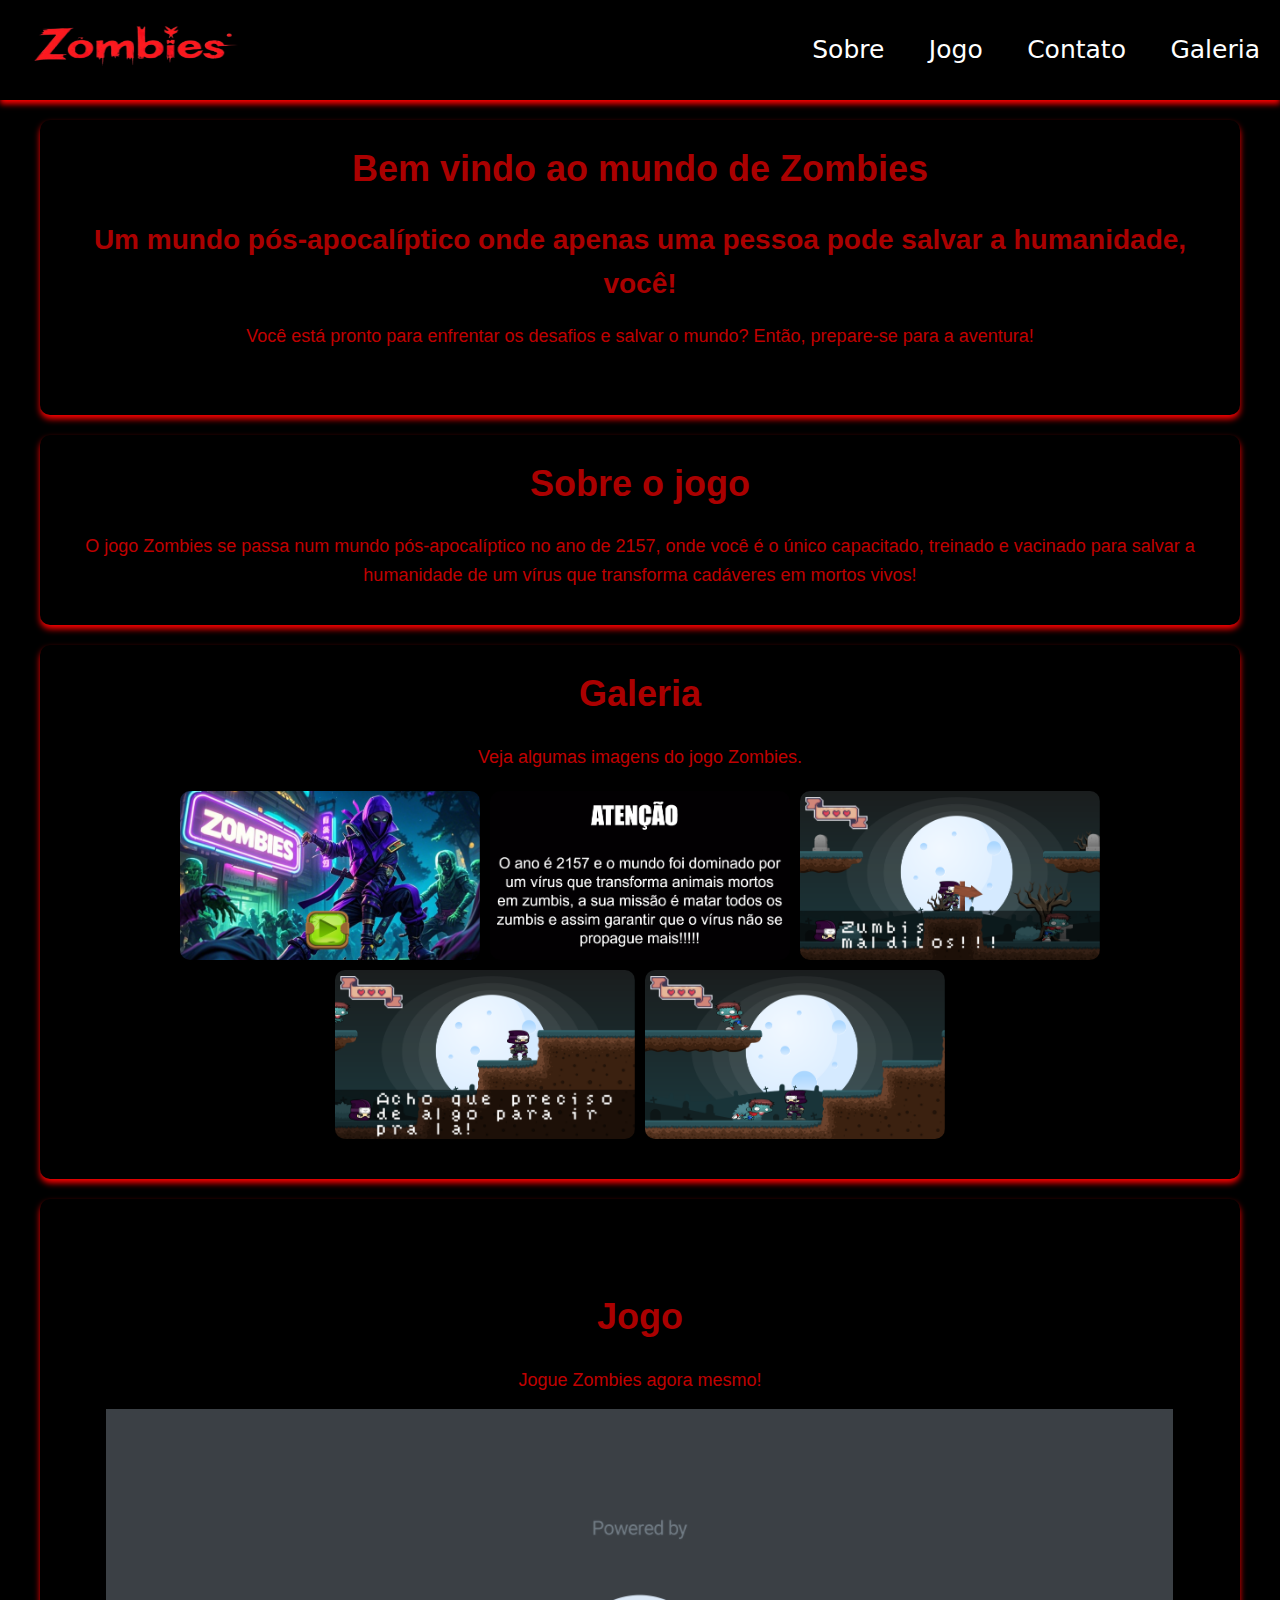
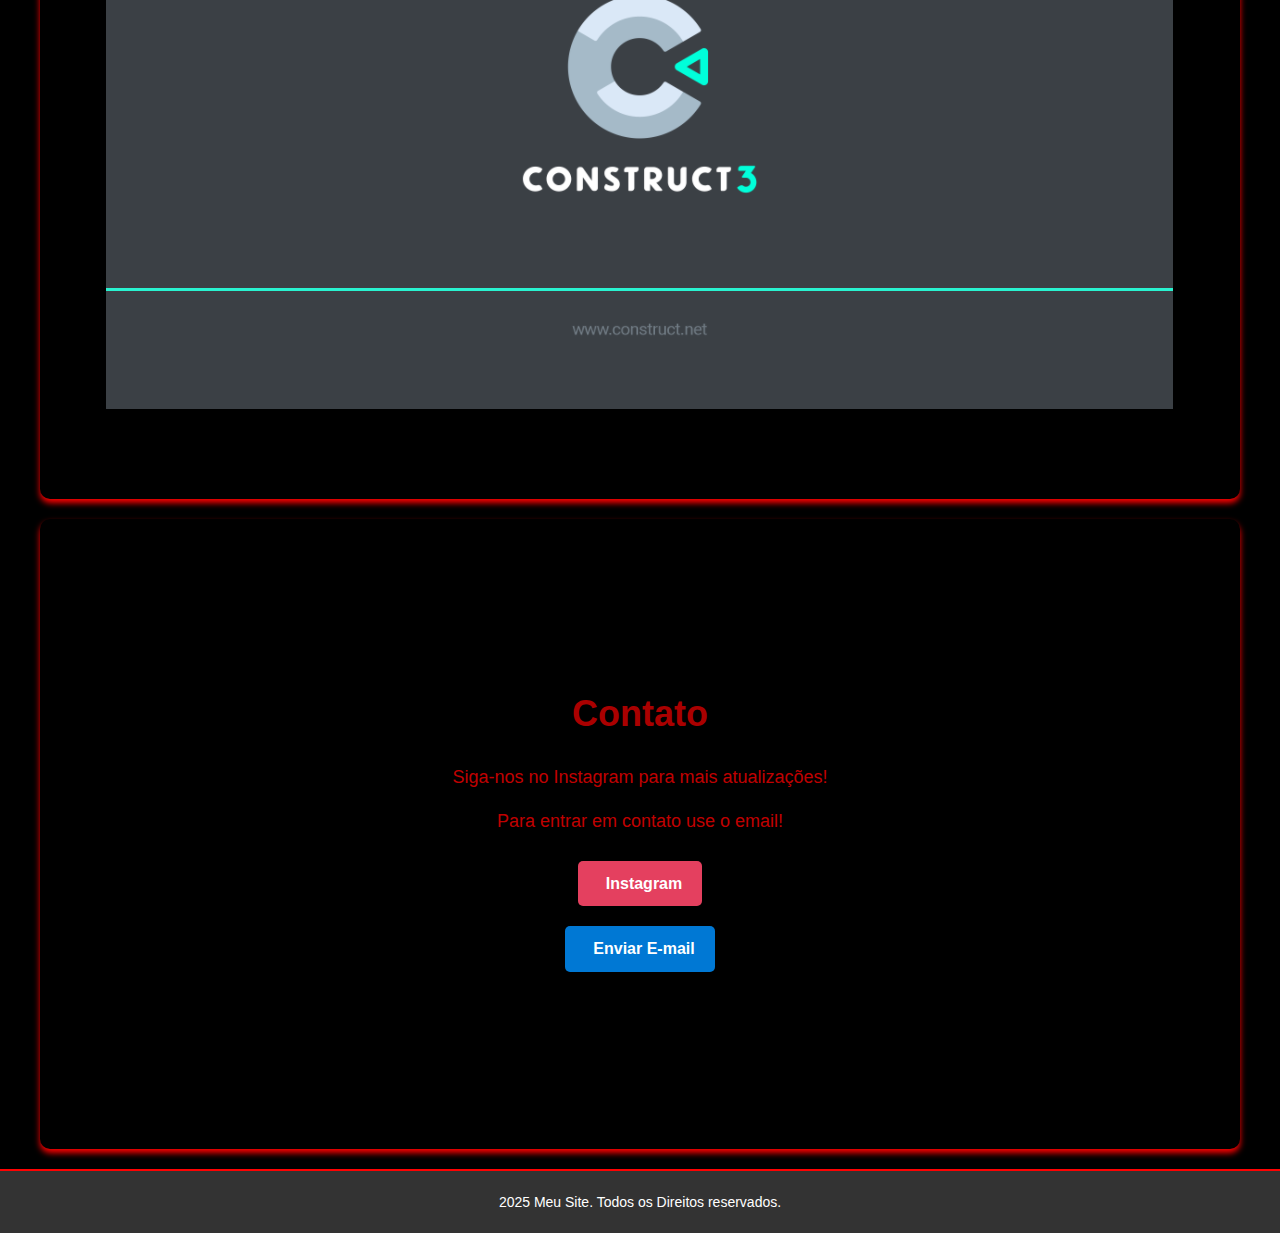
<file: SITE PROJETO/index.html>
<!DOCTYPE html>
<html lang="pt-BR"> <!-- Define o tipo de documento como HTML5 e o idioma como português do Brasil -->

<head>
    <meta charset="UTF-8"> <!-- Define a codificação de caracteres como UTF-8 para suportar caracteres especiais -->
    <meta name="viewport" content="width=device-width, initial-scale=1.0">
    <!-- Torna o site responsivo em dispositivos móveis -->
    <title>Zombies</title> <!-- Define o título da página que aparece na aba do navegador -->
    <link rel="stylesheet" href="css/all.min.css"> <!-- Inclui o arquivo CSS da biblioteca Font Awesome -->
    <link rel="stylesheet" href="css/style.css"> <!-- Inclui o arquivo CSS principal do site -->
    <link rel="stylesheet" href="css/aos.css"> <!-- Inclui o arquivo CSS para animações (AOS - Animate On Scroll) -->
</head>

<body> <!-- Início do corpo da página -->
    <header> <!-- Define o cabeçalho da página -->
        <img src="img/logo.png" alt=""> <!-- Exibe o logotipo do site -->
        <nav> <!-- Define o menu de navegação -->
            <a href="#sobre">Sobre</a> <!-- Link para a página "Sobre" -->
            <a href="#jogo">Jogo</a> <!-- Link para a página "Jogo" -->
            <a href="#contato">Contato</a> <!-- Link para a página "Contato" -->
            <a href="#galeria">Galeria</a> <!-- Link para a página "Galeria" -->
        </nav>
    </header>
    <main> <!-- Define o conteúdo principal da página -->
        <section> <!-- Define uma seção dentro do conteúdo principal -->
            <h1>Bem vindo ao mundo de Zombies</h1> <!-- Título principal da página -->
            <h2> Um mundo pós-apocalíptico onde apenas uma pessoa pode salvar a humanidade, você!</h2>
            <!-- Subtítulo que descreve o tema do site -->
            <p>Você está pronto para enfrentar os desafios e salvar o mundo? Então, prepare-se para a aventura!</p>
            <!-- Parágrafo de introdução ao tema do site -->
            <div data-aos="fade-up">Conteúdo animado</div> <!-- Div com animação de fade-up ao rolar a página -->
        </section>
    </main>
    <main id="sobre"> <!-- Define o conteúdo principal da página com a classe "sobre" -->
        <h1>Sobre o jogo</h1>
        <p>O jogo Zombies se passa num mundo pós-apocalíptico no ano de 2157, onde você é o único capacitado, treinado e
            vacinado para salvar a humanidade de um vírus que transforma cadáveres em mortos vivos!</p>
    </main>
    <main id="galeria">
        <h1>Galeria</h1>
        <p>Veja algumas imagens do jogo Zombies.</p>
        <div class="galeria"> <!-- Define uma galeria de imagens -->
            <img src="img/galeria1.png" alt="Imagem 1"> <!-- Exibe a primeira imagem da galeria -->
            <img src="img/galeria2.png" alt="Imagem 2"> <!-- Exibe a segunda imagem da galeria -->
            <img src="img/galeria3.png" alt="Imagem 3"> <!-- Exibe a terceira imagem da galeria -->
            <img src="img/galeria4.png" alt="Imagem 4"> <!-- Exibe a terceira imagem da galeria -->
            <img src="img/galeria5.png" alt="Imagem 5"> <!-- Exibe a terceira imagem da galeria -->
        </div>
    </main>
    <main id="jogo">
        <h1>Jogo</h1> <!-- Título da seção do jogo -->
        <p>Jogue Zombies agora mesmo!</p> <!-- Texto explicativo -->
        <iframe src="jogo/index.html" width="100%" height="600px" style="border: none;"></iframe>
        <!-- Exibe o jogo Zombies em um iframe, permitindo que o jogo seja jogado diretamente na página -->

    </main>
    <main id="contato">
        <h1>Contato</h1> <!-- Título da seção de contato -->
        <p>Siga-nos no Instagram para mais atualizações!</p> <!-- Texto explicativo -->
        <p>Para entrar em contato use o email!</p>
        <a href="https://www.instagram.com/ngdusleao" target="_blank" class="btn-instagram">
            <i class="fa-brands fa-instagram"></i> Instagram
        </a> <!-- Botão com o ícone do Instagram -->       
        <a href="mailto:arthuriori25@gmail.com" class="btn-email">
            <i class="fa-solid fa-envelope"></i> Enviar E-mail
        </a> <!-- Botão para enviar e-mail -->
    </main>
    <footer> <!-- Define o rodapé da página -->
        <!-- Texto de direitos reservados -->
        <p>2025 Meu Site. Todos os Direitos reservados.</p> <!-- Exibe o texto de direitos autorais -->
    </footer>
</body>

</html>
</file>
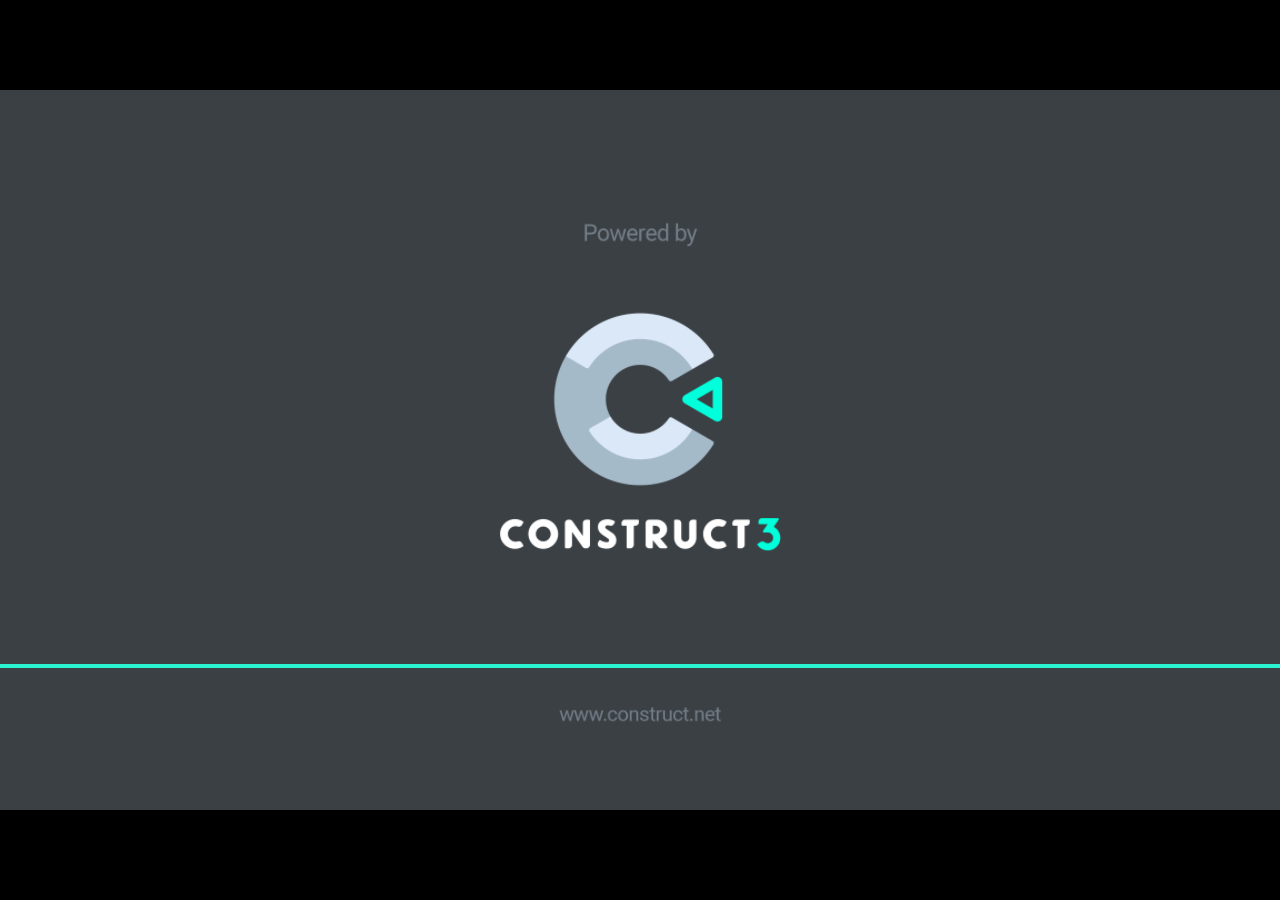
<file: SITE PROJETO/jogo/index.html>
<!DOCTYPE html>
<html>
<head>
    <meta charset="UTF-8">
	<title>novo jogo</title>
	<meta name="viewport" content="width=device-width, initial-scale=1.0, maximum-scale=1.0, minimum-scale=1.0, user-scalable=no">
	
	<!-- Made with Construct, the game and app creator :: https://www.construct.net -->
	<meta name="generator" content="Scirra Construct">



	<link rel="manifest" href="appmanifest.json">
	<link rel="apple-touch-icon" sizes="128x128" href="icons/icon-128.png">
	<link rel="apple-touch-icon" sizes="256x256" href="icons/icon-256.png">
	<link rel="apple-touch-icon" sizes="512x512" href="icons/icon-512.png">
	<link rel="icon" type="image/png" href="icons/icon-512.png">

	<link rel="stylesheet" href="style.css">



</head> 
 
<body>

	

<script>
if (location.protocol.substr(0, 4) === "file")
{
	alert("Web exports won't work until you upload them. (When running on the file: protocol, browsers block many features from working for security reasons.)");
}
</script>
	
	<noscript>
		<div id="notSupportedWrap">
			<h2 id="notSupportedTitle">This content requires JavaScript</h2>
			<p class="notSupportedMessage">JavaScript appears to be disabled. Please enable it to view this content.</p>
		</div>
	</noscript>
	<script src="scripts/modernjscheck.js"></script>
	<script src="scripts/supportcheck.js"></script>
	<script src="scripts/offlineclient.js" type="module"></script>
	<script src="scripts/main.js" type="module"></script>
	<script src="scripts/register-sw.js" type="module"></script>

</body> 
</html>
</file>
<file: SITE PROJETO/css/style.css>
* {
    /* Seleciona todos os elementos */
    margin: 0;
    /* Remove margens padrão */
    padding: 0;
    /* Remove margens e preenchimentos padrão */
    box-sizing: border-box;
    /* Define o modelo de caixa para todos os elementos */
}

html {
    scroll-behavior: smooth;
    /* Adiciona rolagem suave ao clicar em links âncora */
}

header {
    /* Estilo do cabeçalho */
    background-color: #000000;
    /* Define a cor de fundo do cabeçalho */
    font-family: roboto, arial, sans-serif;
    /* Define a fonte do cabeçalho */
    color: #000000;
    /* Define a cor do texto */
    align-items: center;
    /* Alinha os itens no centro */
    height: 100px;
    /* Define a altura do cabeçalho */
    box-shadow: 0 4px 6px rgba(255, 0, 0, 1.0);
    /* Adiciona uma sombra suave */
}

header nav {
    /* Estilo do menu de navegação */
    float: right;
    /* Alinha o menu de navegação à direita */
    padding-top: 30px;

    /* Adiciona espaçamento superior */
    a {
        padding: 20px;
        /* Adiciona espaçamento interno */
        font-family: system-ui, -apple-system, BlinkMacSystemFont, 'Segoe UI', Roboto, Oxygen, Ubuntu, Cantarell, 'Open Sans', 'Helvetica Neue', sans-serif;
        /* Define a fonte do link */
        color: #000000;
        /* Define a cor do texto */
        color: rgb(255, 255, 255);
        /* Define a cor do texto */
        text-align: center;
        /* Alinha o texto ao centro */
        text-decoration: none;
        /* Remove o sublinhado do link */
        font-size: 25px;
        /* Define o tamanho da fonte */
        font-weight: 500;
        /* Define o peso da fonte */
        transition: all 0.5s ease-in-out;

        /* Adiciona uma transição suave */
        &:hover {
            /* Efeito de hover */
            border-radius: 50px;
            /* Arredonda os cantos */
            transform: scale(1.05);
            /* Aumenta o tamanho do link */
            background-color: #ff0202;
            /* Altera a cor de fundo */

        }
    }
}

header img {
    /* Estilo da imagem do cabeçalho */
    width: 250px;
    /* Define a largura da imagem */
    margin-left: 20px;
    /* Adiciona margem à esquerda */
    padding-top: 20px;
    /* Adiciona espaçamento superior */
    padding-bottom: 10px;
    /* Adiciona espaçamento inferior */
    padding-right: 20px;
    /* Adiciona espaçamento à direita */
    float: left;
    /* Alinha a imagem à esquerda */
    height: 80px;
    /* Define a altura da imagem */
    border-radius: 5px;
    /* Arredonda os cantos da imagem */
    transition: all 0.5s ease-in-out;

    /* Adiciona uma transição suave */
    &:hover {
        /* Efeito de hover */
        transform: scale(1.05);
        /* Aumenta o tamanho da imagem */
    }
}

main {
    margin: 20px auto;
    /* Centraliza o conteúdo horizontalmente e adiciona margem vertical */
    padding: 20px;
    /* Adiciona espaçamento interno */
    max-width: 1200px;
    /* Define uma largura máxima para o conteúdo */
    font-family: Arial, sans-serif;
    /* Define a fonte do texto */
    font-size: 18px;
    /* Define o tamanho da fonte */
    line-height: 1.6;
    /* Melhora a legibilidade do texto */
    color: #c00000;
    /* Define a cor do texto */
    background-color: #000000;
    /* Define uma cor de fundo */
    border-radius: 10px;
    /* Arredonda os cantos */
    box-shadow: 0 4px 6px rgba(255, 0, 0, 1.0);
    /* Adiciona uma sombra suave */
}

main h1 {
    /* Estilo para o título principal */
    font-size: 36px;
    /* Define o tamanho da fonte do título */
    margin-bottom: 20px;
    /* Adiciona margem inferior */
    color: #aa0000;
    /* Define a cor do título */
    text-align: center;
    /* Centraliza o título */
}

main h2 {
    /* Estilo para subtítulos */
    font-size: 28px;
    /* Define o tamanho da fonte do subtítulo */
    margin-bottom: 15px;
    /* Adiciona margem inferior */
    color: #aa0000;
    /* Define a cor do subtítulo */
    text-align: center;
    /* Alinha o subtítulo à esquerda */
}

main p {
    /* Estilo para parágrafos */
    margin-bottom: 15px;
    /* Adiciona margem inferior */
    text-align: center;
    /* Justifica o texto */
}

main#jogo {
    display: flex;
    /* Ativa o Flexbox */
    flex-direction: column;
    /* Organiza os itens em uma coluna */
    align-items: center;
    /* Centraliza os itens horizontalmente */
    justify-content: center;
    /* Centraliza os itens verticalmente */
    height: 100vh;
    /* Faz o container ocupar toda a altura da tela */
    text-align: center;
    /* Centraliza o texto */
}
main#contato {
    display: flex;
    /* Ativa o Flexbox */
    flex-direction: column;
    /* Organiza os itens em uma coluna */
    align-items: center;
    /* Centraliza os itens horizontalmente */
    justify-content: center;
    /* Centraliza os itens verticalmente */
    height: 70vh;
    /* Faz o container ocupar toda a altura da tela */
    text-align: center;
    /* Centraliza o texto */
}

main#contato a {
    margin: 10px 0;
    /* Adiciona espaçamento entre os botões */
    text-decoration: none;
    /* Remove o sublinhado dos links */
}

footer {
    /* Estilo para o rodapé da página */
    background-color: #333;
    /* Define a cor de fundo do rodapé */
    color: #fff;
    /* Define a cor do texto no rodapé */
    text-align: center;
    /* Centraliza o texto no rodapé */
    padding: 20px;
    /* Adiciona espaçamento interno ao redor do conteúdo do rodapé */
    font-size: 14px;
    /* Define o tamanho da fonte do texto no rodapé */
    border-top: 2px solid #ff0202;
    /* Adiciona uma borda superior ao rodapé */
    box-shadow: 0 -4px 6px rgba(0, 0, 0, 0.1);
    /* Adiciona uma sombra suave acima do rodapé */
}

footer a {
    /* Estilo para links dentro do rodapé */
    color: #ff0202;
    /* Define a cor dos links no rodapé */
    text-decoration: none;
    /* Remove o sublinhado dos links */
    transition: color 0.3s ease-in-out;
    /* Adiciona uma transição suave ao alterar a cor dos links */
}

footer a:hover {
    /* Estilo para links no estado de hover */
    color: #fff;
    /* Altera a cor dos links para branco quando o mouse passa sobre eles */
}

body {
    /* Estilo do corpo da página */
    background-color: #000000;
    /* Define a cor de fundo da página */
    font-family: Arial, sans-serif;
    /* Define a fonte padrão da página */
    color: #c00000;
    /* Define a cor do texto */
    line-height: 1.6;
    /* Melhora a legibilidade do texto */
    margin: 0;
    /* Remove margens padrão */
    padding: 0;
    /* Remove preenchimentos padrão */
    overflow-x: hidden;
    /* Impede o deslocamento horizontal */
}

.galeria {
    display: flex;
    /* Exibe as imagens em linha */
    flex-wrap: wrap;
    /* Permite que as imagens quebrem para a próxima linha se necessário */
    justify-content: center;
    /* Centraliza as imagens horizontalmente */
    gap: 10px;
    /* Adiciona espaçamento entre as imagens */
    margin: 20px auto;
    /* Adiciona margem ao redor da galeria */
    max-width: 1200px;
    /* Define uma largura máxima para a galeria */
}

.galeria img {
    width: 300px;
    /* Define a largura das imagens */
    height: auto;
    /* Mantém a proporção original das imagens */
    border-radius: 10px;
    /* Adiciona cantos arredondados às imagens */
    box-shadow: 0 4px 6px rgba(0, 0, 0, 0.1);
    /* Adiciona uma sombra suave às imagens */
    transition: transform 0.3s ease;
    /* Adiciona uma transição suave para o efeito de hover */
}

.galeria img:hover {
    transform: scale(1.1);
    /* Aumenta o tamanho da imagem ao passar o mouse */
}

/* Estilo para o botão do Instagram */
.btn-instagram {
    display: inline-flex;
    /* Exibe o botão como um elemento flexível em linha */
    align-items: center;
    /* Alinha o ícone e o texto verticalmente */
    justify-content: center;
    /* Centraliza o conteúdo horizontalmente */
    background-color: #E4405F;
    /* Cor de fundo do botão (cor do Instagram) */
    color: #ffffff;
    /* Cor do texto e do ícone */
    text-decoration: none;
    /* Remove o sublinhado do link */
    padding: 10px 20px;
    /* Adiciona espaçamento interno */
    border-radius: 5px;
    /* Arredonda os cantos do botão */
    font-size: 16px;
    /* Define o tamanho do texto */
    font-weight: bold;
    /* Deixa o texto em negrito */
    transition: background-color 0.3s ease;
    /* Adiciona uma transição suave ao passar o mouse */
    margin-top: 10px;
    /* Adiciona um espaçamento superior */
}

.btn-instagram i {
    margin-right: 8px;
    /* Adiciona um espaçamento entre o ícone e o texto */
    font-size: 20px;
    /* Define o tamanho do ícone */
}

.btn-instagram:hover {
    background-color: #C13584;
    /* Altera a cor de fundo ao passar o mouse */
}

/* Estilo para o botão de e-mail */
.btn-email {
    display: inline-flex;
    /* Exibe o botão como um elemento flexível em linha */
    align-items: center;
    /* Alinha o ícone e o texto verticalmente */
    justify-content: center;
    /* Centraliza o conteúdo horizontalmente */
    background-color: #0078D4;
    /* Cor de fundo do botão (azul para e-mail) */
    color: #ffffff;
    /* Cor do texto e do ícone */
    text-decoration: none;
    /* Remove o sublinhado do link */
    padding: 10px 20px;
    /* Adiciona espaçamento interno */
    border-radius: 5px;
    /* Arredonda os cantos do botão */
    font-size: 16px;
    /* Define o tamanho do texto */
    font-weight: bold;
    /* Deixa o texto em negrito */
    transition: background-color 0.3s ease;
    /* Adiciona uma transição suave ao passar o mouse */
    margin-top: 10px;
    /* Adiciona um espaçamento superior */
}

.btn-email i {
    margin-right: 8px;
    /* Adiciona um espaçamento entre o ícone e o texto */
    font-size: 20px;
    /* Define o tamanho do ícone */
}

.btn-email:hover {
    background-color: #005A9E;
    /* Altera a cor de fundo ao passar o mouse */
}
</file>
<file: SITE PROJETO/jogo/style.css>
html, body {
	padding: 0;
	margin: 0;
	overflow: hidden;
	height: 100%;
}

body {
	background: #000000;
	color: white;
}

html, body, canvas {
	touch-action-delay: none;
	touch-action: none;
}

canvas, .c3htmlwrap {
	position: absolute;
}

.c3htmlwrap {
	contain: strict;
}

.c3overlay {
	pointer-events: none;
}

.c3htmlwrap[interactive] > * {
	pointer-events: auto;
}

/* HACK - work around elements being selectable only in iOS WKWebView for some reason */
html[ioswebview] .c3htmlwrap,
html[ioswebview] canvas {
	-webkit-user-select: none;
	user-select: none;
}

html[ioswebview] .c3htmlwrap > * {
	-webkit-user-select: auto;
	user-select: auto;
}

#notSupportedWrap {
	margin: 2em auto 1em auto;
	width: 75%;
	max-width: 45em;
	border: 2px solid #aaa;
	border-radius: 1em;
	padding: 2em;
	background-color: #f0f0f0;
	font-family: "Segoe UI", Frutiger, "Frutiger Linotype", "Dejavu Sans", "Helvetica Neue", Arial, sans-serif;
	color: black;
}

#notSupportedTitle {
	font-size: 1.8em;
}

.notSupportedMessage {
	font-size: 1.2em;
}

.notSupportedMessage em {
	color: #888;
}

/* bbcode styles */
.bbCodeH1 {
	font-size: 2em;
	font-weight: bold;
}

.bbCodeH2 {
	font-size: 1.5em;
	font-weight: bold;
}

.bbCodeH3 {
	font-size: 1.25em;
	font-weight: bold;
}

.bbCodeH4 {
	font-size: 1.1em;
	font-weight: bold;
}

.bbCodeItem::before {
	content: " • ";
}

/* For text icons converted to HTML: size the height to the line height
   preserving the aspect ratio. Also add position: relative as that allows
   just adding a 'top' style for the iconoffsety style. */
.c3-text-icon {
	height: 1em;
	width: auto;
	position: relative;
}

/* screen reader text */
.c3-screen-reader-text {
	position: absolute;
	width: 1px;
    height: 1px;
    overflow: hidden;
    clip: rect(1px, 1px, 1px, 1px);
}
</file>
<file: SITE PROJETO/css/all.min.css>
/* Font Awesome básico para ícones */

/* Define a fonte padrão para os ícones */
@font-face {
    font-family: "FontAwesome";
    src: url("../Roboto_Slab/RobotoSlab-VariableFont_wght.ttf") format("ttf"),
         url("../Roboto_Slab/RobotoSlab-VariableFont_wght.ttf") format("ttf");
    font-weight: normal;
    font-style: normal;
}

/* Classe base para todos os ícones */
.fa {
    font-family: "FontAwesome"; /* Aplica a fonte FontAwesome */
    font-style: normal; /* Remove estilos como itálico */
    font-weight: normal; /* Define o peso da fonte */
    display: inline-block; /* Garante que os ícones sejam exibidos em linha */
    text-rendering: auto; /* Melhora a renderização do texto/ícone */
}

/* Ícones sólidos */
.fa-solid {
    font-weight: 900; /* Define o peso da fonte para ícones sólidos */
}

/* Ícones regulares */
.fa-pasta:before {
    font-family: "IconeFont"; /* Usa a fonte personalizada */
    content: "(../icones/iconehome.png)"; /* Código Unicode do ícone da pasta */
    font-style: normal; /* Remove estilos como itálico */
    font-weight: normal; /* Define o peso da fonte */
    display: inline-block; /* Garante que o ícone seja exibido em linha */
    background-image: url("../icones/iconehome.png"); /* Adiciona uma imagem como ícone */;
}
</file>
